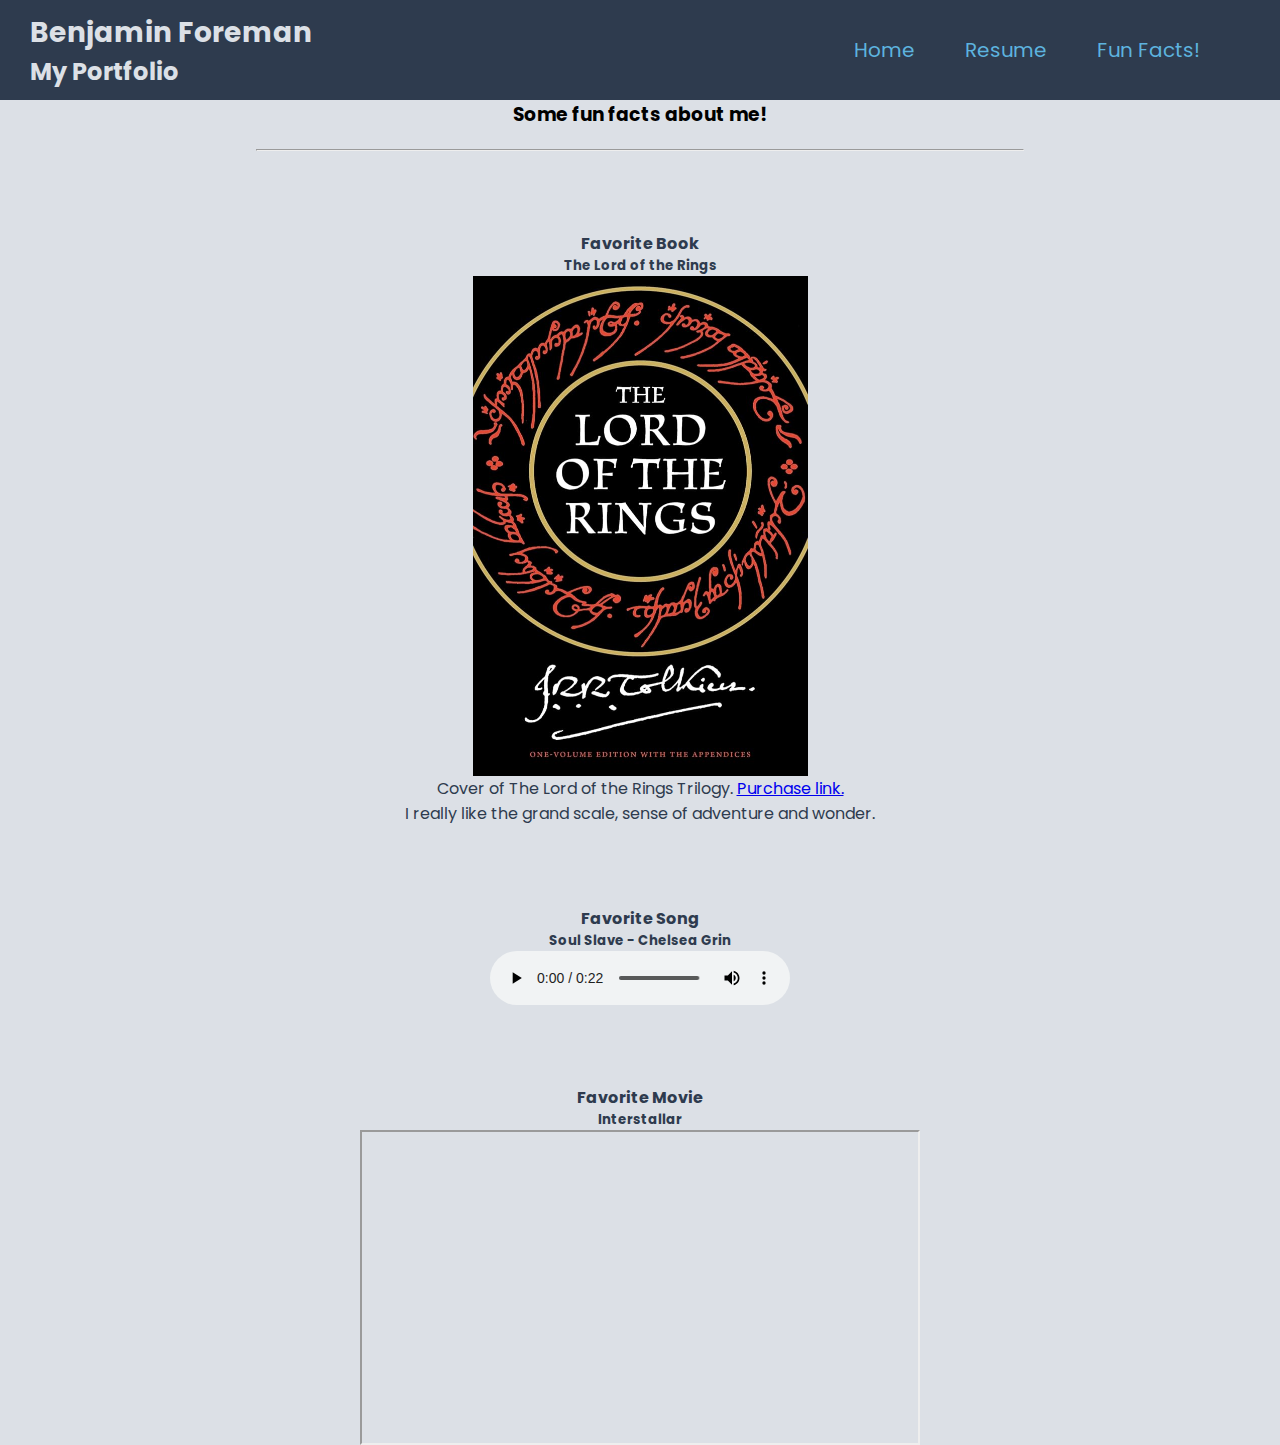
<file: html/my_fun_facts.html>
<!DOCTYPE html>
<html lang="en">

<head>
  <meta charset="UTF-8" />
  <meta name="viewport" content="width=device-width, initial-scale=1.0" />
  <title>Portfolio</title>
  <link rel="icon" href="../assets/image/favicon.ico" type="image/x-icon" />
  <link rel="stylesheet" href="../css/fun-fact-style.css">
</head>

<body>
  <header>
    <!-- heading for my name and sub heading for content of page -->
    <div>
      <div>
        <h1 class="main-heading">Benjamin Foreman</h1>
        <h2 class="sub-heading">My Portfolio</h2>
      </div>
    </div>
    <nav class="header-nav">
      <!-- nav menu including return to home page and resume page -->
      <ul>
        <li><a href="../index.html">Home</a></li>
        <li><a href="./my_resume.html">Resume</a></li>
        <li><a href="#">Fun Facts!</a></li>
      </ul>
    </nav>
  </header>

  <main>
    <h3>Some fun facts about me!</h3>
    <hr />
    <!-- fav book section -->
    <section class="fav-section">
      <h4>Favorite Book</h4>
      <h5>The Lord of the Rings</h5>
      <figure>
        <img src="../assets/image/lotr.jpg" alt="Image of the cover of The Lord of the Rings" height="500"
          width="335" />
        <figcaption>
          Cover of The Lord of the Rings Trilogy.
          <a href="https://www.amazon.com/Lord-Rings-J-R-R-Tolkien/dp/0544003411">Purchase link.</a>
        </figcaption>
      </figure>
      <p>I really like the grand scale, sense of adventure and wonder.</p>
    </section>
    <section class="fav-section">
      <h4>Favorite Song</h4>
      <h5>Soul Slave - Chelsea Grin</h5>
      <audio src="../assets/audio/Chelsea Grin - Soul Slave Trimmed.mp3" controls></audio>
    </section>
    <section class="fav-section">
      <h4>Favorite Movie</h4>
      <h5>Interstallar</h5>
      <iframe width="560" height="315" src="https://www.youtube.com/embed/Lm8p5rlrSkY?si=gF-dsVje7cT5QDia"
        title="YouTube video player" frameborder="1"
        allow="accelerometer; autoplay; clipboard-write; encrypted-media; gyroscope; picture-in-picture; web-share"
        referrerpolicy="strict-origin-when-cross-origin" allowfullscreen></iframe>
    </section>
  </main>
</body>

</html>
</file>
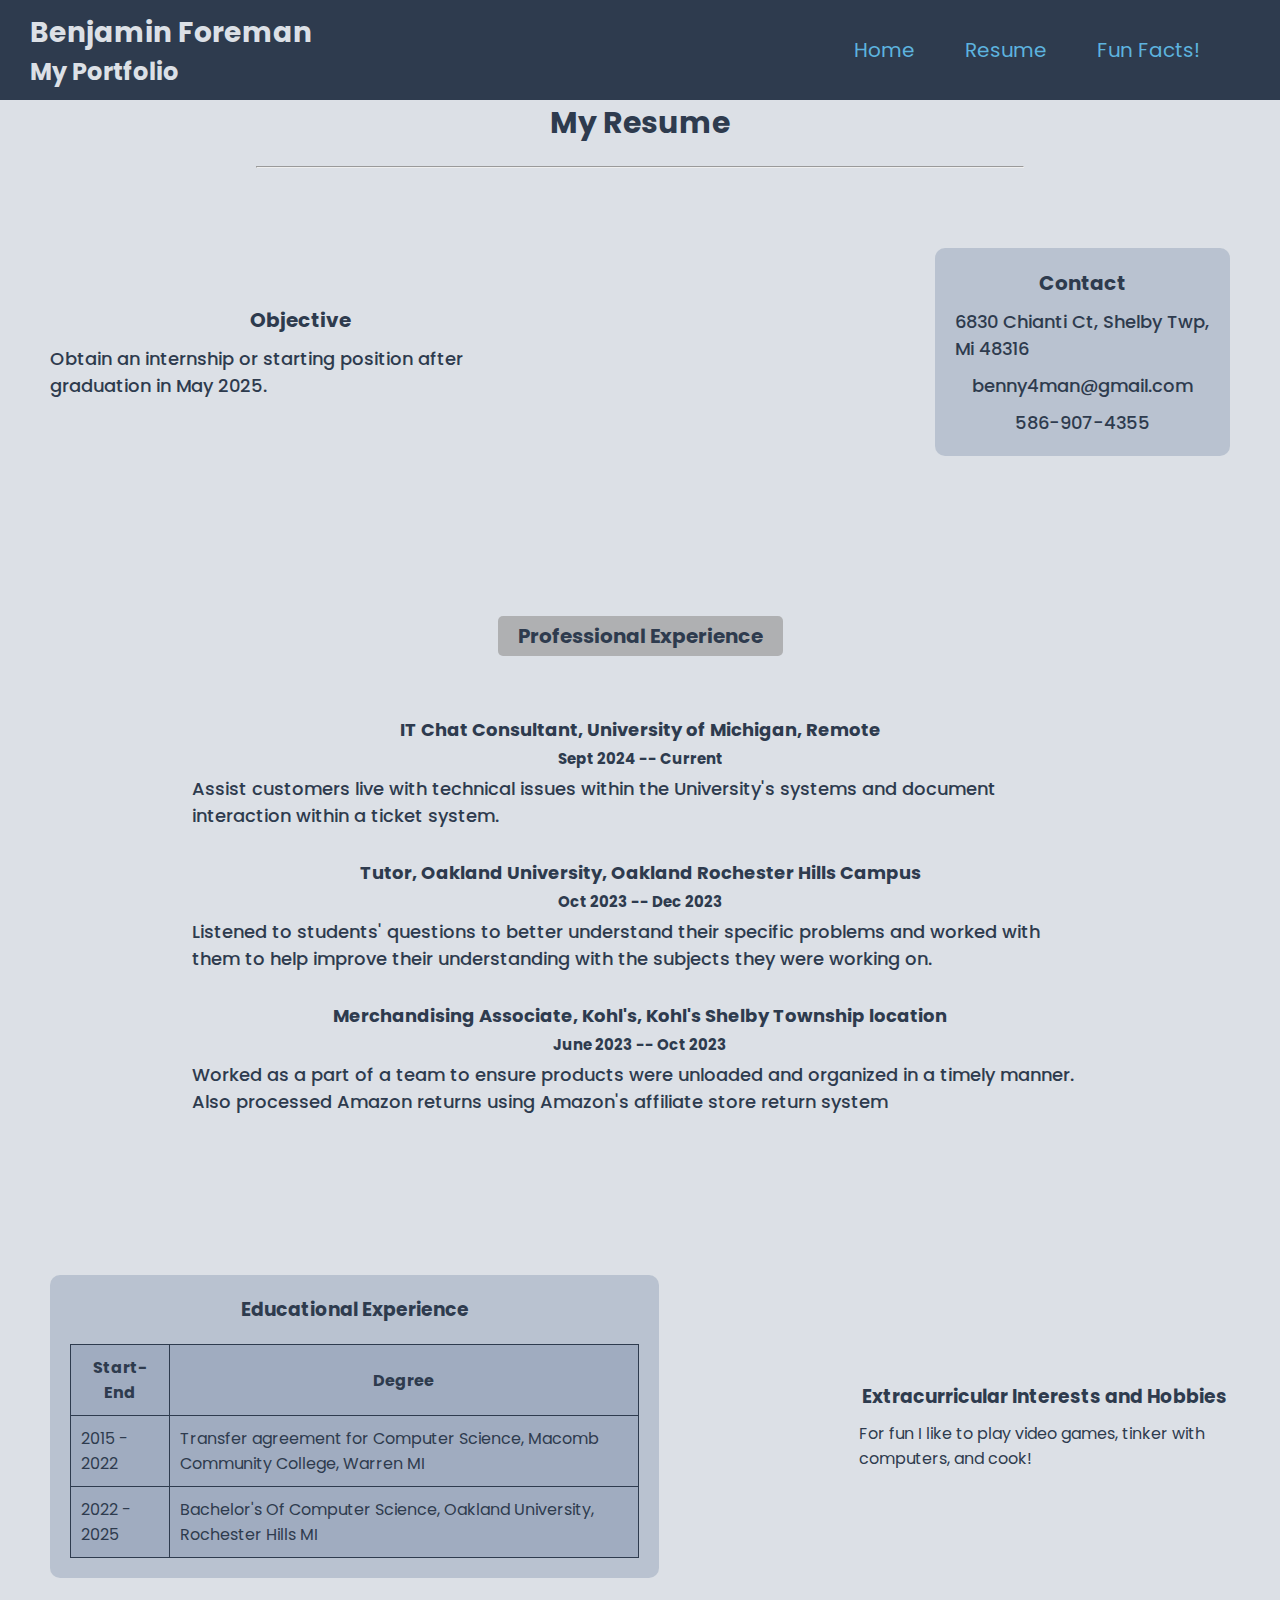
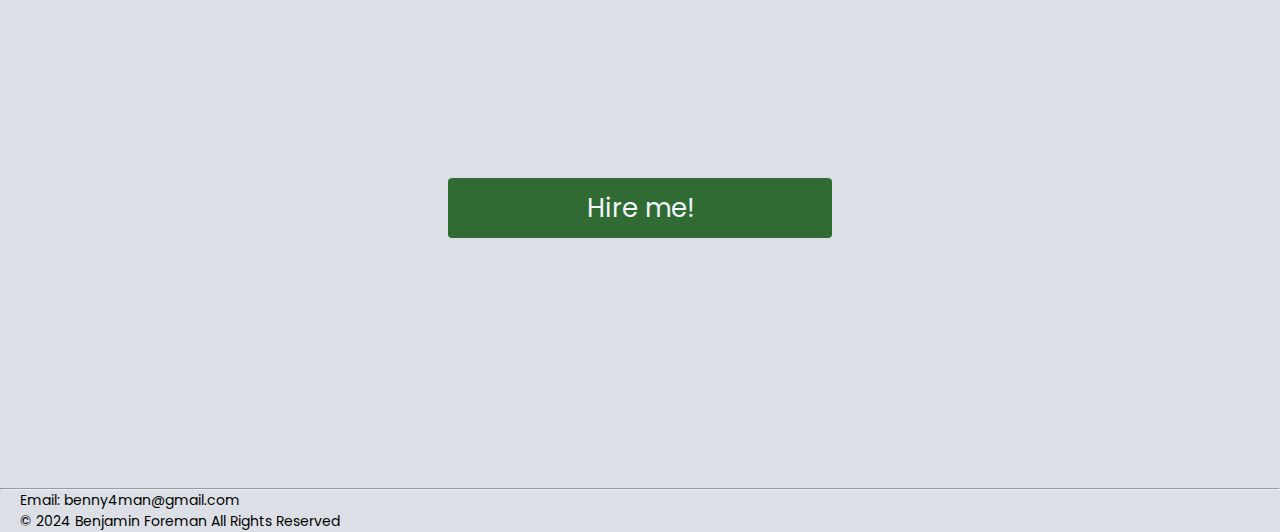
<file: html/my_resume.html>
<!DOCTYPE html>
<html lang="en">

<head>
  <meta charset="UTF-8" />
  <meta name="viewport" content="width=device-width, initial-scale=1.0" />
  <title>Portfolio</title>
  <link rel="icon" href="../assets/image/favicon.ico" type="image/x-icon" />
  <link rel="stylesheet" href="../css/resume-style.css">
</head>

<body>
  <header>
    <!-- heading for my name and sub heading for content of page -->
    <div>
      <h1 class="main-heading">Benjamin Foreman</h1>
      <h2 class="sub-heading">My Portfolio</h2>
    </div>
    <nav class="header-nav">
      <!-- nav menu including return to home page and fun facts page -->
      <ul>
        <li><a href="../index.html">Home</a></li>
        <li><a href="#">Resume</a></li>
        <li><a href="./my_fun_facts.html">Fun Facts!</a></li>
      </ul>
    </nav>
  </header>
  <main>
    <!-- contact info -->
    <h3 class="section-divider">My Resume</h3>
    <hr>
    <div class="contact">
      <section class="objective">
        <h3>Objective</h3>
        <p>
          Obtain an internship or starting position after graduation in May
          2025.
        </p>
      </section>
      <h2>
        <ul>
          <li>Contact</li>
          <li>6830 Chianti Ct, Shelby Twp, Mi 48316</li>
          <li>benny4man@gmail.com</li>
          <li>586-907-4355</li>
        </ul>
      </h2>
    </div>
    <!-- objective section -->
    <!-- experience section -->
    <section class="experience">
      <h3>Professional Experience</h3>
      <ul>
        <li>
          <h4>
            IT Chat Consultant, University of Michigan,
            Remote
          </h4>
          <h5>Sept 2024 -- Current</h3>
            <p>
              Assist customers live with technical issues within the
              University's systems and document interaction within a ticket system.
            </p>
        </li>
        <li>
          <h4>
            Tutor, Oakland University, Oakland Rochester
            Hills Campus
          </h4>
          <h5>Oct 2023 -- Dec 2023</h5>
          <p>
            Listened to students' questions to better understand their
            specific problems and worked with them to
            help improve their understanding with the subjects they were
            working on.
          </p>
        </li>
        <li>
          <h4>
            Merchandising Associate, Kohl's, Kohl's
            Shelby Township location
          </h4>
          <h5>June 2023 -- Oct 2023</h5>
          <p>
            Worked as a part of a team to ensure products were unloaded and
            organized in a timely manner. Also processed Amazon returns using
            Amazon's affiliate store return system
          </p>
        </li>
      </ul>
    </section>
    <!-- education section -->
    <div class="third-section">
      <section class="education-experience">
        <h3>Educational Experience</h3>
        <table>
          <thead>
            <th>Start-End</th>
            <th>Degree</th>
          </thead>
          <tbody>
            <tr>
              <td>2015 - 2022</td>
              <td>
                Transfer agreement for Computer Science, Macomb Community
                College, Warren MI
              </td>
            </tr>
            <tr>
              <td>2022 - 2025</td>
              <td>
                Bachelor's Of Computer Science, Oakland University, Rochester
                Hills MI
              </td>
            </tr>
          </tbody>
          <tfoot></tfoot>
        </table>
      </section>
      <!-- hobbies section -->
      <section class="hobbies">
        <h3>Extracurricular Interests and Hobbies</h3>
        <p>
          For fun I like to play video games, tinker with computers, and cook!
        </p>
      </section>
    </div>
    <button class="hire-me-btn">Hire me!</button>
  </main>

  <!-- contact and copyright footer -->
  <footer>
    <hr />
    <p>Email: benny4man@gmail.com</p>
    <p>© 2024 Benjamin Foreman All Rights Reserved</p>
  </footer>
</body>

</html>
</file>
<file: css/fun-fact-style.css>
@import url("https://fonts.googleapis.com/css2?family=Poppins:ital,wght@0,100;0,200;0,300;0,400;0,500;0,600;0,700;0,800;0,900;1,100;1,200;1,300;1,400;1,500;1,600;1,700;1,800;1,900&display=swap");

* {
  margin: 0;
  padding: 0;
  box-sizing: border-box;
  font-family: "Poppins", sans-serif, Tahoma;
  --bg-primary: #dce0e6;
  --bg-secondary: #2e3b4e;
  --font-color-primary: #f0f4fa;
  --font-color-secondary: #5db3df;
  --backup-color: #306b34;
}

body {
  height: 100vh;
  background: var(--bg-primary);
}

/* ------------------------------ header ------------------------------ */
header {
  display: flex;
  align-items: center;
  justify-content: space-between;
  background-color: var(--bg-secondary);
  height: 100px;
  padding: 0 30px;
}

header > div {
  display: flex;
  flex-direction: column;
}

header .main-heading {
  color: var(--bg-primary);
  font-size: 28px;
}

header .sub-heading {
  color: var(--bg-primary);
  font-size: 24px;
}

header nav ul {
  display: flex;
}

header nav ul li {
  list-style: none;
}

header nav ul li a {
  text-decoration: none;
  color: var(--font-color-secondary);
  margin-right: 50px;
  font-size: 20px;
  transition: color 0.3 ease;
}

header nav ul li a:hover {
  color: var(--font-color-primary);
}

header nav ul li:last-child {
  margin-right: 0px;
}

/* ------------------------------ main globals --------------------------- */
main {
  padding: 0 50px;
  display: flex;
  flex-direction: column;
  justify-content: center;
  align-items: center;
  margin-bottom: 50px;
}

main > h2 {
  margin-top: 100px;
  font-size: 30px;
  font-weight: 700;
  color: var(--bg-secondary);
  display: flex;
  justify-content: center;
  align-items: center;
}

main > hr {
  width: 60vw;
  margin-top: 20px;
}

/* ------------------------------ fav book ------------------------------- */
main .fav-section {
  margin-top: 80px;
  display: flex;
  flex-direction: column;
  justify-content: center;
  align-items: center;
  color: var(--bg-secondary);
}

main .fav-section h2{
    font-size: 30px;
}

main .fav-section h3{
    margin-top: 10px;
}

main .fav-section figure{
    display: flex;
    flex-direction: column;
    justify-content: center;
    align-items: center;
}
</file>
<file: css/resume-style.css>
@import url("https://fonts.googleapis.com/css2?family=Poppins:ital,wght@0,100;0,200;0,300;0,400;0,500;0,600;0,700;0,800;0,900;1,100;1,200;1,300;1,400;1,500;1,600;1,700;1,800;1,900&display=swap");

* {
  margin: 0;
  padding: 0;
  box-sizing: border-box;
  font-family: "Poppins", sans-serif, Tahoma;
  --bg-primary: #dce0e6;
  --bg-secondary: #2e3b4e;
  --font-color-primary: #f0f4fa;
  --font-color-secondary: #5db3df;
  --backup-color: #306b34;
}

body {
  height: 100vh;
  background: var(--bg-primary);
}

/* ------------------------------ header ------------------------------ */
header {
  display: flex;
  align-items: center;
  justify-content: space-between;
  background-color: var(--bg-secondary);
  height: 100px;
  padding: 0 30px;
}

header > div {
  display: flex;
  flex-direction: column;
}

header .main-heading {
  color: var(--bg-primary);
  font-size: 28px;
}

header .sub-heading {
  color: var(--bg-primary);
  font-size: 24px;
}

header nav ul {
  display: flex;
}

header nav ul li {
  list-style: none;
}

header nav ul li a {
  text-decoration: none;
  color: var(--font-color-secondary);
  margin-right: 50px;
  font-size: 20px;
  transition: color 0.3 ease;
}

header nav ul li a:hover {
  color: var(--font-color-primary);
}

header nav ul li:last-child {
  margin-right: 0px;
}

/* ------------------------------ hire button ------------------------------ */

.hire-me-btn {
  background: var(--backup-color);
  color: var(--font-color-primary);
  width: 150px;
  padding: 6px 16px;
  border: none;
  font-size: 16px;
  cursor: pointer;
  border-radius: 4px;
  transition: background 0.3 ease;
}

.hire-me-btn:hover {
  background: var(--font-color-secondary);
  color: var(--bg-secondary);
}

/* ------------------------------ main globals --------------------------- */
main {
  padding: 0 50px;
  display: flex;
  flex-direction: column;
  justify-content: center;
  align-items: center;
}

/* ------------------------------ contact ------------------------------ */
.section-divider {
  font-size: 30px;
  font-weight: 700;
  color: var(--bg-secondary);
  display: flex;
  justify-content: center;
  align-items: center;
}

main .contact {
  display: flex;
  align-items: center;
  justify-content: space-around;
  gap: 30vw;
  margin-top: 80px;
}

main > h2 {
  margin-top: 100px;
}

main > hr {
  width: 60vw;
  margin-top: 20px;
}

main .contact h2 ul {
  list-style: none;
  display: flex;
  flex-direction: column;
  justify-content: center;
  align-items: center;
  gap: 10px;
  background: rgba(93, 116, 151, 0.274);
  border-radius: 10px;
  padding: 20px;
}

main .contact h2 ul li {
  color: var(--bg-secondary);
  font-size: 18px;
  font-weight: 500;
}

main .contact h2 ul li:first-child {
  font-weight: 700;
  font-size: 20px;
}

main .contact .objective {
  display: flex;
  flex-direction: column;
  align-items: center;
  justify-content: center;
  gap: 10px;
  color: var(--bg-secondary);
}

main .contact h3 {
  font-weight: 700;
  font-size: 20px;
}

main .contact p {
  font-size: 18px;
  font-weight: 500;
}

/* ------------------------------ experience ------------------------------ */
main .experience {
  display: flex;
  flex-direction: column;
  align-items: center;
  justify-content: center;
  margin-top: 160px;
  color: var(--bg-secondary);
  font-size: 18px;
  font-weight: 500;
}

main .experience h3 {
  color: var(--bg-secondary);
  font-weight: 700;
  font-size: 20px;
  background: rgba(156, 156, 156, 0.705);
  padding: 5px 20px;
  border-radius: 5px;
}

main .experience ul {
  list-style: none;
  display: flex;
  flex-direction: column;
  margin-top: 30px;
}

main .experience ul li {
  display: flex;
  flex-direction: column;
  justify-content: center;
  align-items: center;
  gap: 5px;
  margin-top: 30px;
  width: 70vw;
}

main .experience ul li p {
  display: flex;
}

/* ------------------------------ experience/hobby section ---------------- */

main .third-section {
  display: flex;
  align-items: center;
  justify-content: center;
  gap: 200px;
  margin-top: 160px;
}

main .third-section .education-experience {
  display: flex;
  flex-direction: column;
  align-items: center;
  justify-content: center;
  gap: 10px;
  color: var(--bg-secondary);
  background: rgba(93, 116, 151, 0.274);
  border-radius: 10px;
  padding: 20px;
}

main .third-section .education-experience table {
  margin-top: 10px;
  background: rgba(93, 116, 151, 0.274);
}

main .third-section .education-experience table,
th,
td {
  border: 1px solid;
  border-collapse: collapse;
  padding: 10px;
}

main .third-section .hobbies{
    display: flex;
    flex-direction: column;
    align-items: center;
    justify-content: center;
    gap: 10px;
    color: var(--bg-secondary);
}

main .hire-me-btn{
    margin-top: 200px;
    width: 30vw;
    height: 60px;
    font-size: 26px;
}

/* ------------------------------ footer ------------------------------ */
footer {
  margin-top: 250px;
}

footer p {
  padding: 0px 20px;
  font-size: 14px;
}
</file>
